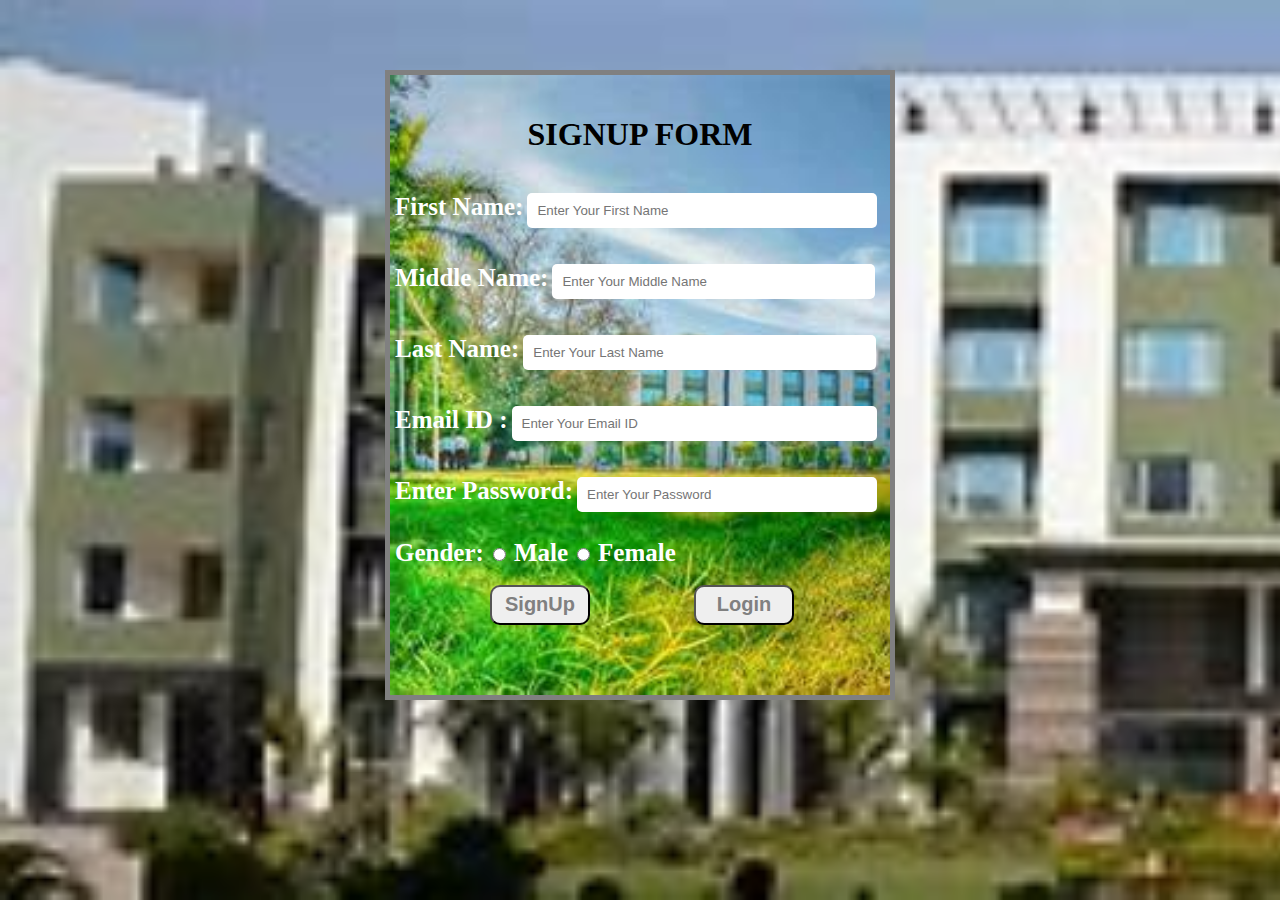
<file: index.html>
<html>
<head>
<title>signup</title>
<link rel="stylesheet" href="style.css">
</head>
<body>
<div>
    <h1 style="text-align: center;">SIGNUP FORM</h1>
<b>First Name:</b>
<input type="text"name="fname"placeholder="Enter Your First Name" style="width:350px;"/></br></br>
<b>Middle Name:</b>
<input type="text"name="mname"placeholder="Enter Your Middle Name"style="width:323px;"/></br></br>
<b>Last Name:</b>
<input type="text"name="lname"placeholder="Enter Your Last Name"style="width:353px;"/></br></br>

<b>Email   ID  :</b>
<input type="email"name="email"placeholder="Enter Your Email ID"style="width:365px;"/></br></br>
<b>Enter Password:</b>
<input type="password"name="password"placeholder="Enter Your Password"style="width:300px;"/></br></br>

<b>Gender:</b>
<input type="radio"name="male"value="g"/><b>Male</b>
<input type="radio"name="female"value="g"/><b>Female</b></br></br>


<button type="button">SignUp</button>
<button  type="button">Login</button>
</div>
</body>
</html>
</file>
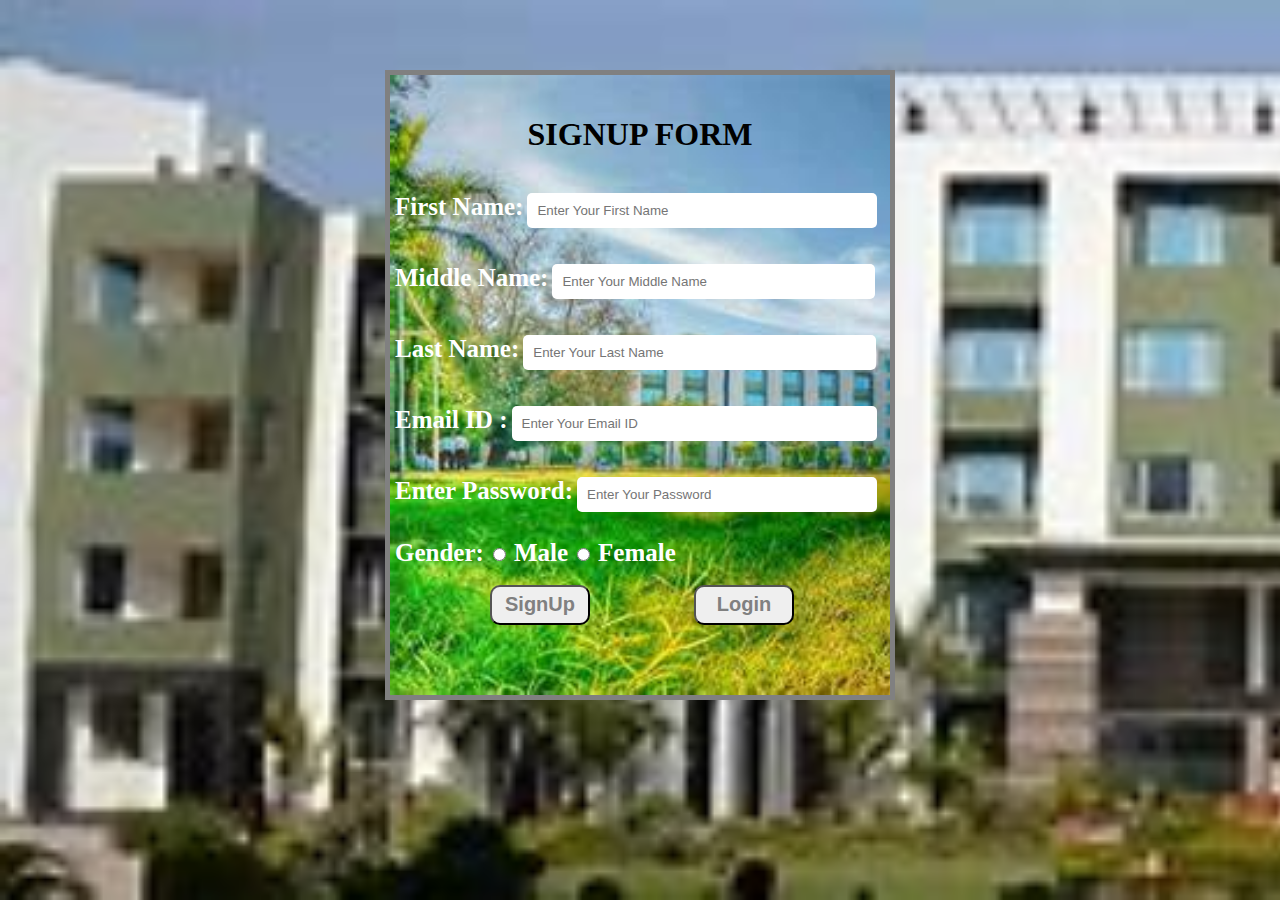
<file: signup.html>
<html>
<head>
<title>signup</title>
<link rel="stylesheet" href="style.css">
</head>
<body>
<div>
    <h1 style="text-align: center;">SIGNUP FORM</h1>
<b>First Name:</b>
<input type="text"name="fname"placeholder="Enter Your First Name" style="width:350px;"/></br></br>
<b>Middle Name:</b>
<input type="text"name="mname"placeholder="Enter Your Middle Name"style="width:323px;"/></br></br>
<b>Last Name:</b>
<input type="text"name="lname"placeholder="Enter Your Last Name"style="width:353px;"/></br></br>

<b>Email   ID  :</b>
<input type="email"name="email"placeholder="Enter Your Email ID"style="width:365px;"/></br></br>
<b>Enter Password:</b>
<input type="password"name="password"placeholder="Enter Your Password"style="width:300px;"/></br></br>

<b>Gender:</b>
<input type="radio"name="male"value="g"/><b>Male</b>
<input type="radio"name="female"value="g"/><b>Female</b></br></br>


<button type="button">SignUp</button>
<button  type="button">Login</button>
</div>
</body>
</html>
</file>
<file: style.css>
body{
    background-image:url("img2.jpg");
        background-size: cover;
    Background-repeat:no-repeat;
    }
    div{
    height:600px;
    width:500px;
    border:5px solid gray;
    margin:0 auto;
    margin-top:70px;
    
    padding-top:20px;
    
    background-image:url("img.jpg");
    background-size: cover;
    Background-repeat:no-repeat;
    }
    input{
    border-radius: 5px;
    margin-top:18px;
    padding:10px;
    border: hidden;
    }
    button{
    width:100px;
    height:40px;
    margin-left:100px;
    border-radius:10px;
    font-size: 20px;
    font-weight: bold;
    color:grey;
    }
    b{
        font-size: 25px;
        color:white;
        margin-left: 5px;
    }
</file>
